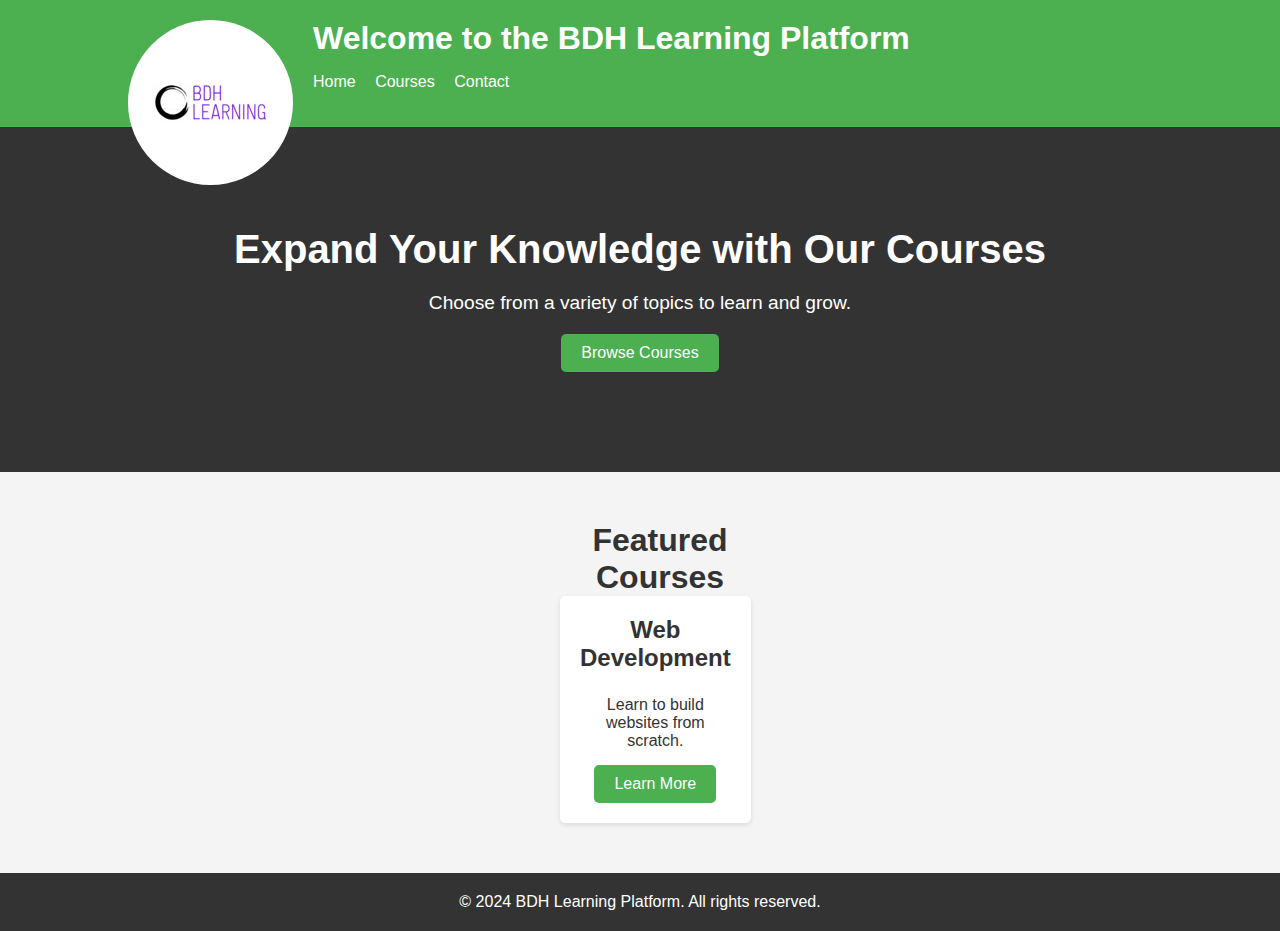
<file: index.html>
<!DOCTYPE html>
<html lang="en">
<head>
    <meta charset="UTF-8">
    <meta name="viewport" content="width=device-width, initial-scale=1.0">
    <title>Learning Platform</title>
    <link rel="stylesheet" href="styles.css">
</head>
<body>
    <header>
        <div class="container">
            <img src="logo_size.jpg">
            <h1>Welcome to the BDH Learning Platform</h1>
            <nav>
                <ul>
                    <li><a href="#">Home</a></li>
                    <li><a href="devWeb.html">Courses</a></li>
                    
                    <li><a href="contact.html">Contact</a></li>
                </ul>
            </nav>
        </div>
    </header>

    <section class="hero">
        <div class="container">
            <h2>Expand Your Knowledge with Our Courses</h2>
            <p>Choose from a variety of topics to learn and grow.</p>
            <a href="html.html" class="btn">Browse Courses</a>
        </div>
    </section>

    <section class="courses">
        <div class="container">
            <h2>Featured Courses</h2>
            <div class="course-list">
                <div class="course">
                    <h3>Web Development</h3>
                    <p>Learn to build websites from scratch.</p>
                    <a href="devWeb.html" class="btn">Learn More</a>
                </div>
               
            </div>
        </div>
    </section>

    <footer>
        <div class="container">
            <p>&copy; 2024 BDH Learning Platform. All rights reserved.</p>
        </div>
    </footer>
</body>
</html>
</file>
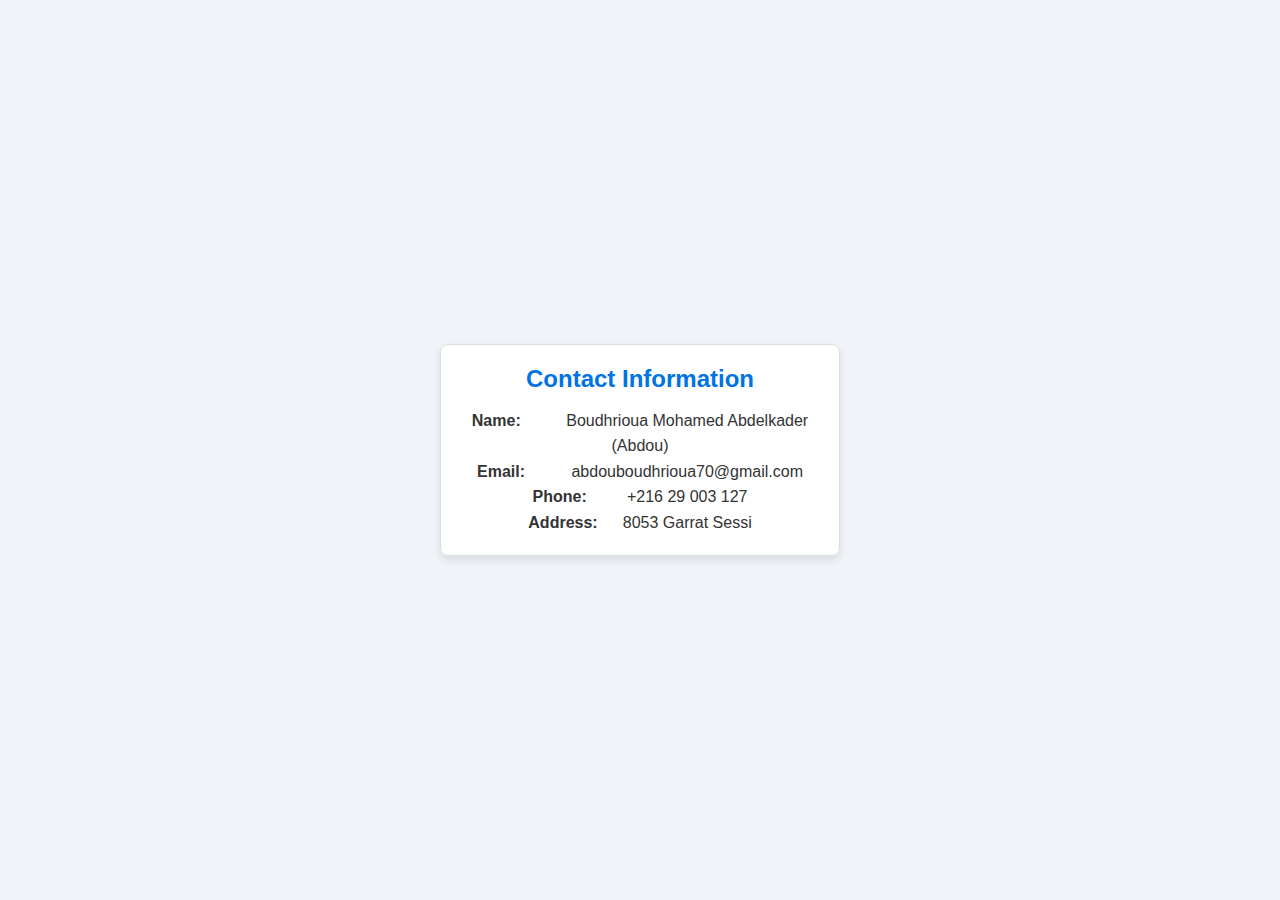
<file: contact.html>
<!DOCTYPE html>
<html lang="en">
<head>
	<meta charset="utf-8">
	<meta name="viewport" content="width=device-width, initial-scale=1.0">
	<title>Contact</title>
	<style>
		/* Basic reset */
		* {
			margin: 0;
			padding: 0;
			box-sizing: border-box;
		}

		body {
			font-family: Arial, sans-serif;
			background-color: #f0f4f8;
			display: flex;
			justify-content: center;
			align-items: center;
			min-height: 100vh;
			color: #333;
		}

		fieldset {
			width: 90%;
			max-width: 400px;
			background-color: #fff;
			padding: 20px;
			border: 1px solid #ddd;
			border-radius: 8px;
			box-shadow: 0 4px 8px rgba(0, 0, 0, 0.1);
			text-align: center;
		}

		fieldset p {
			line-height: 1.6;
		}

		fieldset p strong {
			display: inline-block;
			width: 90px;
			text-align: left;
			font-weight: bold;
		}

		h2 {
			margin-bottom: 15px;
			color: #0073e6;
		}
	</style>
</head>
<body>
	<fieldset>
		<h2>Contact Information</h2>
		<p><strong>Name:</strong> Boudhrioua Mohamed Abdelkader (Abdou)<br>
		   <strong>Email:</strong> abdouboudhrioua70@gmail.com<br>
		   <strong>Phone:</strong> +216 29 003 127<br>
		   <strong>Address:</strong> 8053 Garrat Sessi
		</p>
	</fieldset>
</body>
</html>
</file>
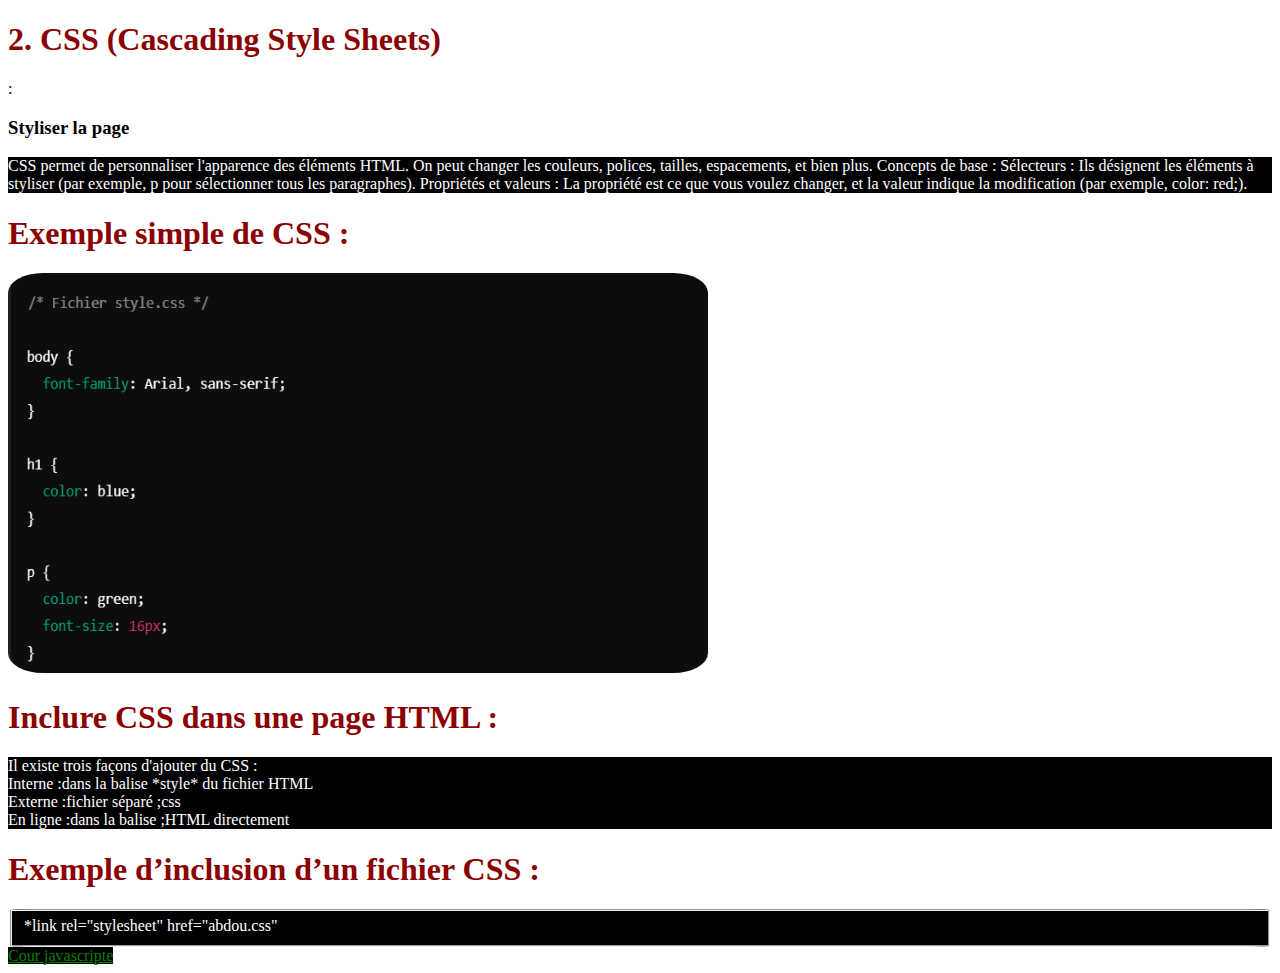
<file: css.html>
<!DOCTYPE html>
<html>
<head>
	<meta charset="utf-8">
	<meta name="viewport" content="width=device-width, initial-scale=1">
	<title>BDH</title>
	<style type="text/css">
		h1{
			color: darkred;
			background-clip: inherit;
		}
		img{
			border-radius: 5%;
		}
		p{
			background-color: black;
			color: white;
			font-family: cursive;
		}
		a{
			color: green;
			background-color: black;
			font-family: cursive;
		}
		h2{
			color: darksalmon;
		}
		fieldset{
			border-radius: 3%;
			background-color: black;
			color: white;
		}

	</style>
</head>
<body>
	<h1>2. CSS (Cascading Style Sheets)</h1> :<h3> Styliser la page</h3>
	<p>
		CSS permet de personnaliser l'apparence des éléments HTML. On peut changer les couleurs, polices, tailles, espacements, et bien plus.

	Concepts de base :
	Sélecteurs : Ils désignent les éléments à styliser (par exemple, p pour sélectionner tous les paragraphes).
	Propriétés et valeurs : La propriété est ce que vous voulez changer, et la valeur indique la modification (par exemple, color: red;).</p>
	<h1>Exemple simple de CSS :</h1>
		<img src="css.png" width="700px"  height="400px">

	<h1>Inclure CSS dans une page HTML :</h1>
	<p>Il existe trois façons d'ajouter du CSS :<br>

	Interne :dans la balise *style* du fichier HTML<br>
	Externe :fichier séparé ;css<br>
	En ligne :dans la balise ;HTML directement<br>
	<h1>Exemple d’inclusion d’un fichier CSS :</h1></p>
	<fieldset>
		*link rel="stylesheet" href="abdou.css"
	</fieldset>
	<a href="js.html">Cour javascripte</a>
</body>
</html>
</file>
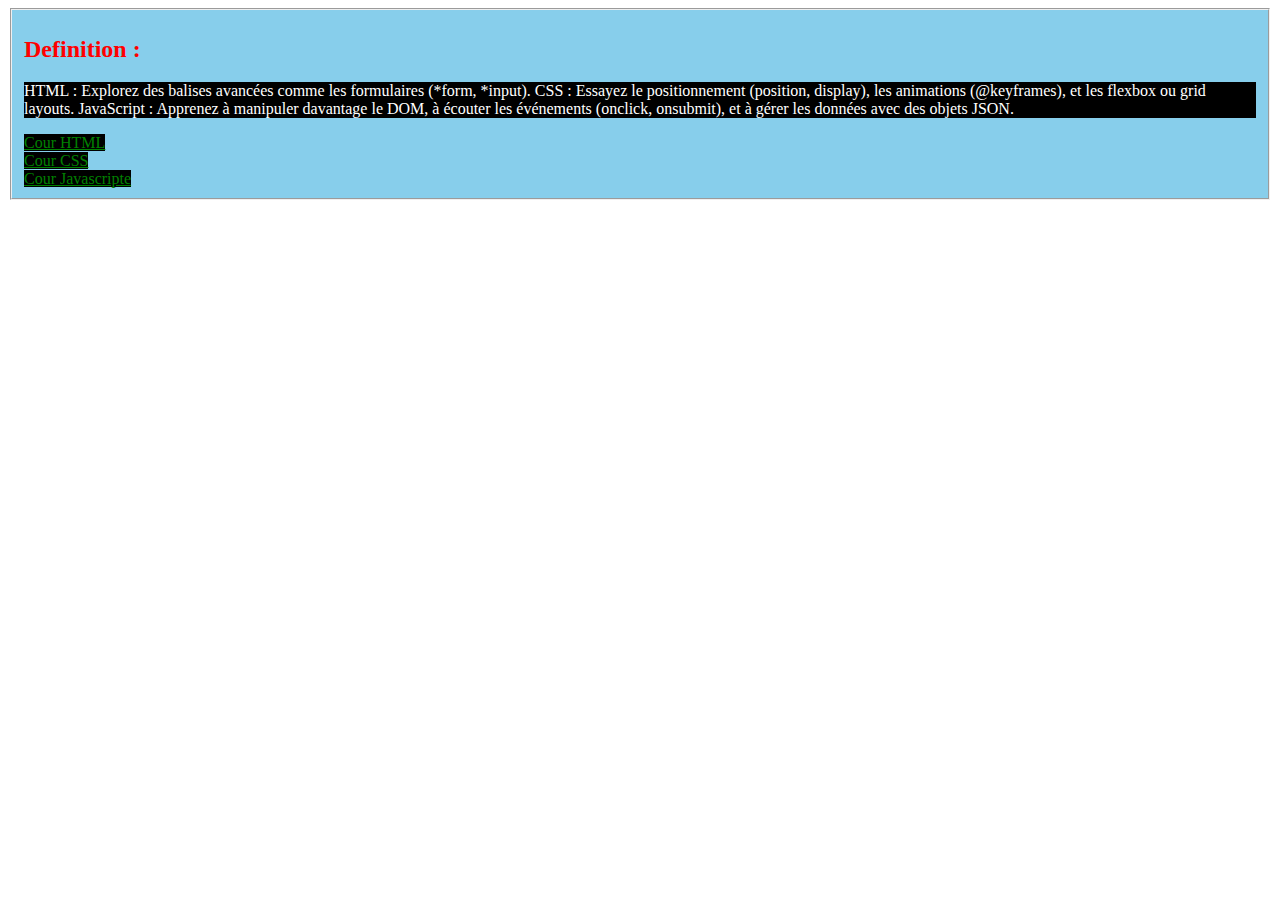
<file: devWeb.html>
<!DOCTYPE html>
<html>
<head>
	<meta charset="utf-8">
	<meta name="viewport" content="width=device-width, initial-scale=1">
	<title></title>
	<style type="text/css">
		fieldset{
			background-color: skyblue;
		}
		h2{
			color: red;
			
		}
		p{
			background-color: black;
			color: white;
			font-family: cursive;
		}
		a{
			color: green;
			background-color: black;
			font-family: cursive;
		}
		a:hover{
			background-color: red;
			color: black;
			font-weight: bolder;
		}
	</style>
</head>
<body>

	<fieldset>
		<h2> Definition :</h2>
		<p>
			HTML : Explorez des balises avancées comme les formulaires (*form, *input).
			CSS : Essayez le positionnement (position, display), les animations (@keyframes), et les flexbox ou grid layouts.
			JavaScript : Apprenez à manipuler davantage le DOM, à écouter les événements (onclick, onsubmit), et à gérer les données avec des objets JSON.

		</p>
		<a href="html.html">Cour HTML</a><br>
		<a href="css.html">Cour CSS</a><br>
		<a href="js.html">Cour Javascripte</a><br>
	</fieldset>

</body>
</html>
</file>
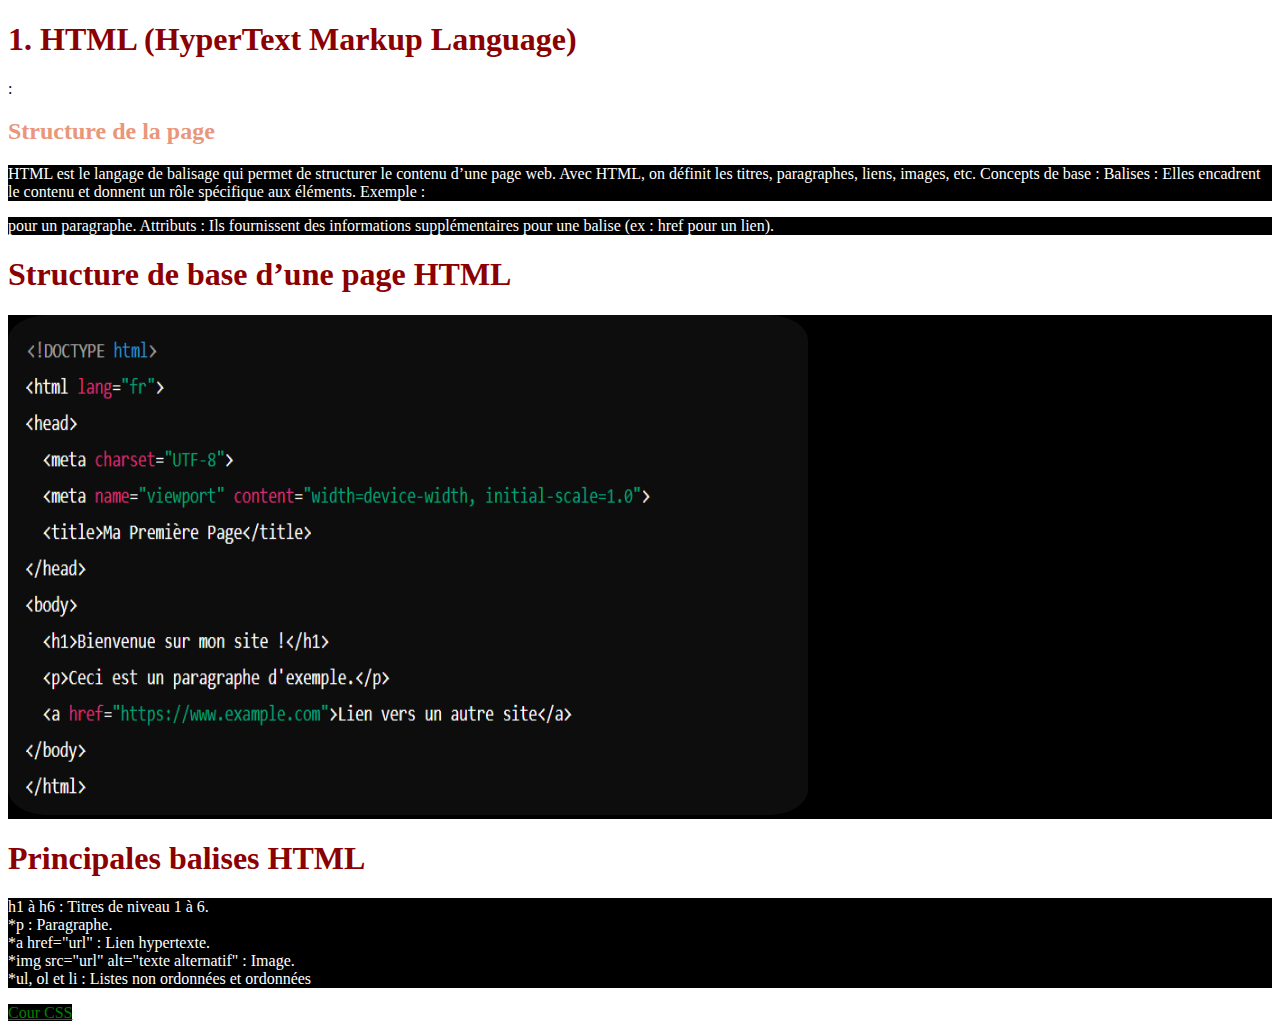
<file: html.html>
<!DOCTYPE html>
<html>
<head>
	<meta charset="utf-8">
	<meta name="viewport" content="width=device-width, initial-scale=1">
	<title>BDH</title>
	<style type="text/css">
		h1{
			color: darkred;
			background-clip: inherit;
		}
		img{
			border-radius: 5%;
		}
		p{
			background-color: black;
			color: white;
			font-family: cursive;
		}
		a{
			color: green;
			background-color: black;
			font-family: cursive;
		}
		h2{
			color: darksalmon;
		}

	</style>
</head>
<body>
	<h1>1. HTML (HyperText Markup Language)</h1> :<h2> Structure de la page</h2>
	<p>HTML est le langage de balisage qui permet de structurer le contenu d’une page web. Avec HTML, on définit les titres, paragraphes, liens, images, etc.

	Concepts de base :
	Balises : Elles encadrent le contenu et donnent un rôle spécifique aux éléments. Exemple : <p> pour un paragraphe.
	Attributs : Ils fournissent des informations supplémentaires pour une balise (ex : href pour un lien).</p>
	<h1>Structure de base d’une page HTML</h1>
	<p>
	 <img src="ht.png" width="800px" height="500px" >
	 </p>
	 <h1>Principales balises HTML</h1>
	 <p>h1 à h6 : Titres de niveau 1 à 6.<br>
	*p : Paragraphe.<br>
	*a href="url" : Lien hypertexte.<br>
	*img src="url" alt="texte alternatif" : Image.<br>
		*ul, ol et li : Listes non ordonnées et ordonnées<br></p>
		<a href="css.html">Cour CSS</a>
</body>
</html>
</file>
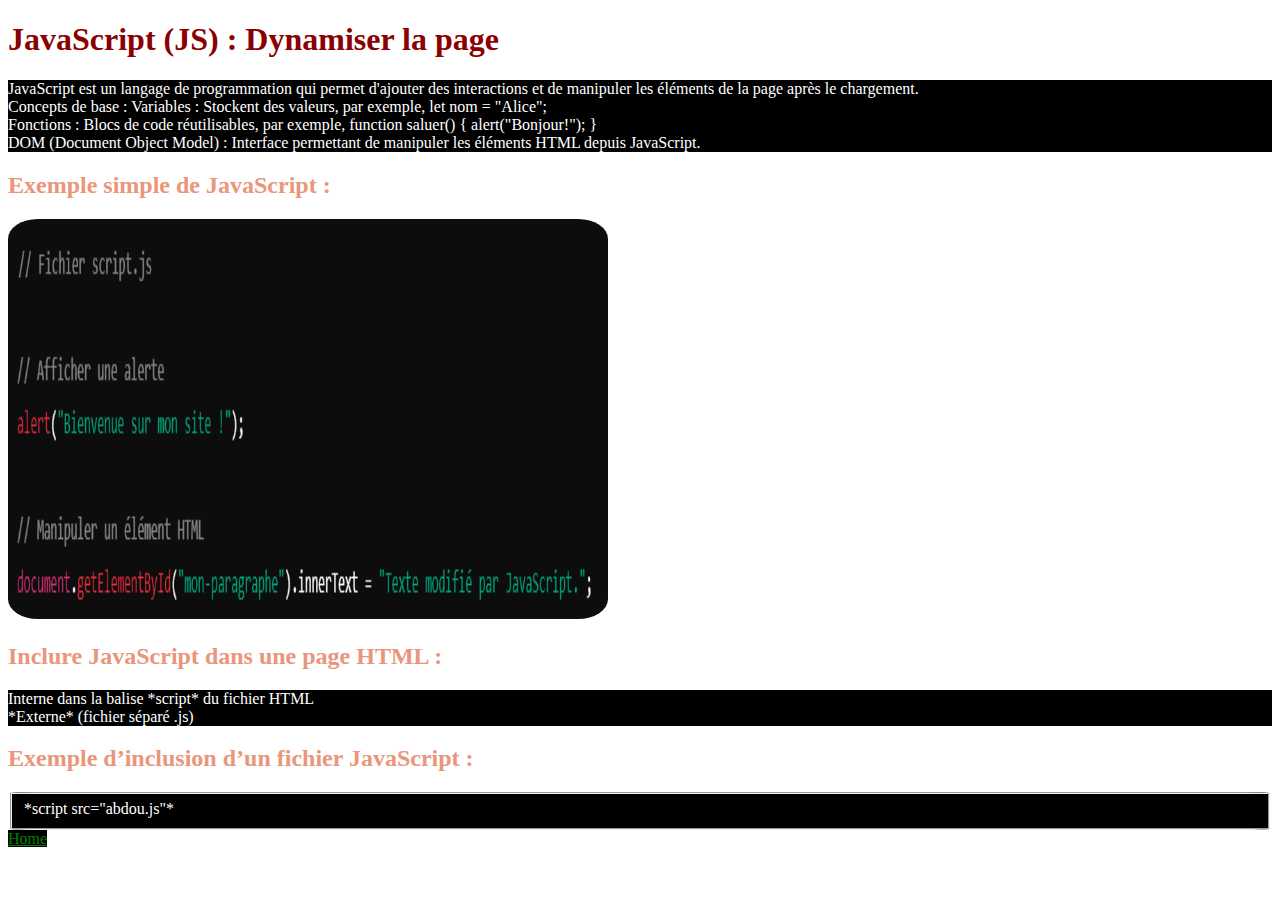
<file: js.html>
<!DOCTYPE html>
<html>
<head>
	<meta charset="utf-8">
	<meta name="viewport" content="width=device-width, initial-scale=1">
	<title>bdh</title>
	<style type="text/css">
		h1{
			color: darkred;
			background-clip: inherit;
		}
		img{
			border-radius: 5%;
		}
		p{
			background-color: black;
			color: white;
			font-family: cursive;
		}
		a{
			color: green;
			background-color: black;
			font-family: cursive;
		}
		h2{
			color: darksalmon;
		}
		fieldset{
			border-radius: 3%;
			background-color: black;
			color: white;
		}
	</style>
</head>
<body>
	<h1> JavaScript (JS) : Dynamiser la page</h1>
	<p>
		JavaScript est un langage de programmation qui permet d'ajouter des interactions et de manipuler les éléments de la page après le chargement.<br>

		Concepts de base :
		Variables : Stockent des valeurs, par exemple, let nom = "Alice";<br>
		Fonctions : Blocs de code réutilisables, par exemple, function saluer() { alert("Bonjour!"); }<br>
		DOM (Document Object Model) : Interface permettant de manipuler les éléments HTML depuis JavaScript.<br>
	</p>
	<h2>Exemple simple de JavaScript :</h2>
	<img src="js.png" width="600" height="400" ><br>
	<h2>Inclure JavaScript dans une page HTML :</h2>
	<p>
		Interne dans la balise *script* du fichier HTML<br>
		*Externe* (fichier séparé .js)
	</p>
	<h2>Exemple d’inclusion d’un fichier JavaScript :</h2>
	<fieldset>*script src="abdou.js"*</fieldset>
	<a href="index.html">Home</a>
</body>
</html>
</file>
<file: styles.css>
/* styles.css */
body {
    font-family: Arial, sans-serif;
    margin: 0;
    padding: 0;
    background-color: #f4f4f4;
    color: #333;
}

.container {
    width: 80%;
    margin: 0 auto;
}

header {
    background-color: #4CAF50;
    color: white;
    padding: 20px 0;
}

header h1 {
    margin: 0;
}

nav ul {
    list-style: none;
    padding: 0;
}

nav ul li {
    display: inline;
    margin-right: 15px;
}

nav ul li a {
    color: white;
    text-decoration: none;
}

.hero {
    background-color: #333;
    color: white;
    padding: 100px 0;
    text-align: center;
}

.hero h2 {
    margin: 0;
    font-size: 2.5em;
}

.hero p {
    margin: 20px 0;
    font-size: 1.2em;
}

.btn {
    display: inline-block;
    padding: 10px 20px;
    background-color: #4CAF50;
    color: white;
    text-decoration: none;
    border-radius: 5px;
}

.courses {
    padding: 50px 0;
    text-align: center;
    width: 200px; /* set a fixed width */
    margin: auto
}

.courses h2 {
    font-size: 2em;
    margin-bottom: 40px;
    width: 200px; /* set a fixed width */
    margin: auto
}

.course-list {
    display: flex;
    justify-content: space-between;
}

.course {
    background-color: white;
    padding: 20px;
    border-radius: 5px;
    box-shadow: 0 2px 5px rgba(0, 0, 0, 0.1);
    width: 30%;
    width: 200px; /* set a fixed width */
    margin: auto
}

.course h3 {
    margin-top: 0;
    font-size: 1.5em;
}

.course p {
    font-size: 1em;
    margin: 15px 0;
}

footer {
    background-color: #333;
    color: white;
    text-align: center;
    padding: 20px 0;
}

footer p {
    margin: 0;
}
img{
    border-radius: 50%;
    float: left;
    margin-right: 20px; /* Espace entre l'image et le texte */
}
</file>
